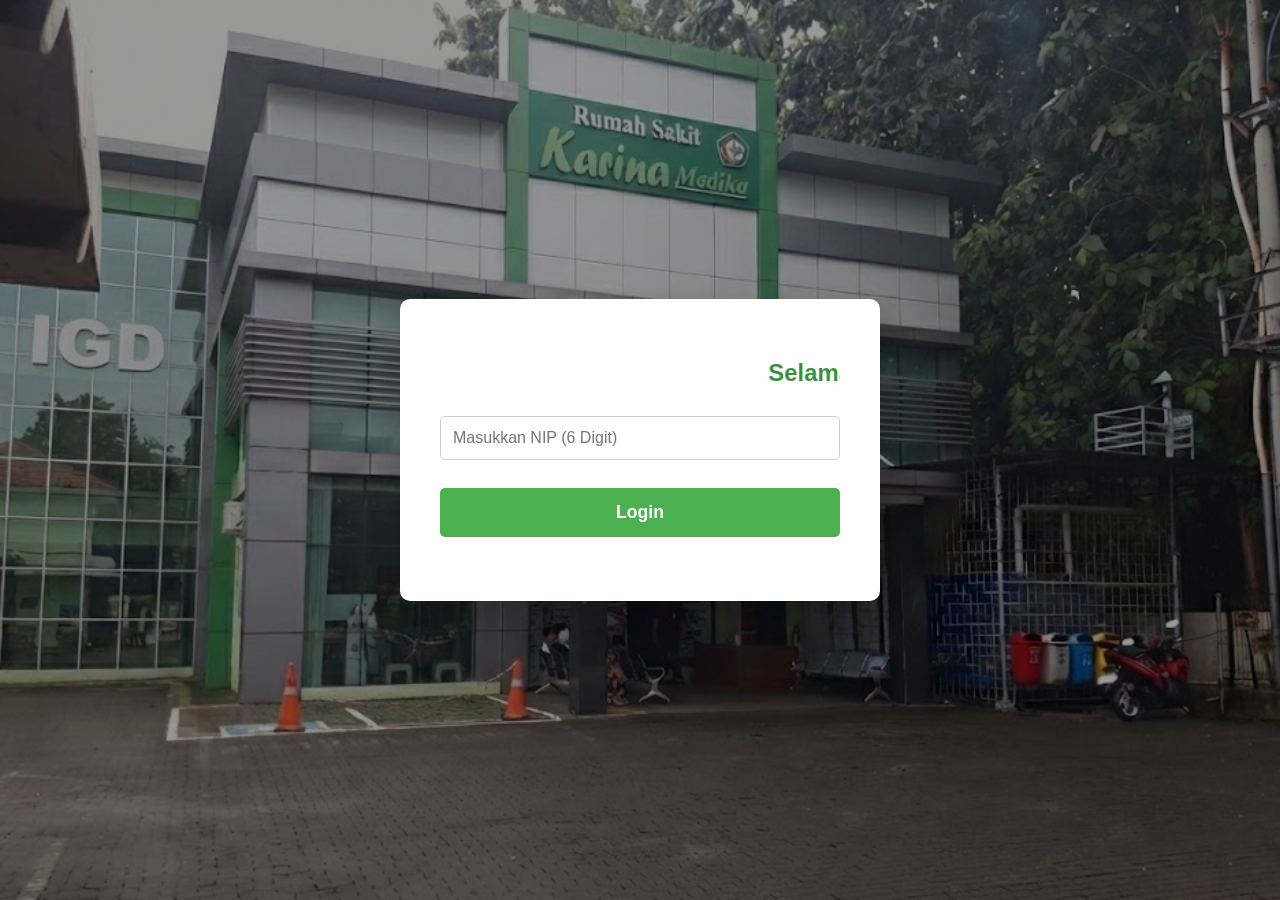
<file: Aset.html>
<!doctype html>
<html lang="id">
 <head>
  <meta charset="UTF-8">
  <meta name="viewport" content="width=device-width, initial-scale=1.0">
  <title>Daftar Aset IT RSU Karina Medika</title>
  <link rel="stylesheet" href="Style.css">
  
  <script>
    // Cek apakah pengguna sudah login
    if (sessionStorage.getItem('isLoggedIn') !== 'true') {
        // Jika belum login, arahkan pengguna ke halaman login
        window.location.replace('login.html'); 
    }
  </script>
  <link rel="stylesheet" href="https://cdnjs.cloudflare.com/ajax/libs/font-awesome/6.0.0-beta3/css/all.min.css">
 </head>
 <body>
 
  <div class="container"> 
      
      <header class="header">
          <h1 class="header-title">Data Aset Informasi & Teknologi</h1> 
          <p class="header-subtitle">Monitoring Aset IT</p>
      </header>

      <div class="main-content">
          <div class="content-card">
              <div id="breadcrumbContainer" class="breadcrumb-container"></div>
              
              <h2 class="page-title" id="pageTitle">Pilih Lantai</h2>
              
              <div id="contentArea">
                  </div>
          </div>
      </div>
      
      <footer class="footer">
        <p id="copyrightText">Copyright © IT Support RSU Karina Medika</p>
        <p class="user-info-text">NIP: <span id="userNIPDisplay"></span></p> 
        <a href="#" onclick="logout()" class="logout-link">Logout</a>
      </footer>
  </div>

  <script src="script.js"></script>

  <script>
      function logout() {
          // Hapus status login
          sessionStorage.removeItem('isLoggedIn');
          sessionStorage.removeItem('userNIP');
          // Arahkan kembali ke halaman login
          window.location.replace('login.html'); 
      }
      
      // LOGIKA BARU: Tampilkan NIP dari sessionStorage
      document.addEventListener('DOMContentLoaded', function() {
        const userNIP = sessionStorage.getItem('userNIP');
        if (userNIP) {
            document.getElementById('userNIPDisplay').textContent = userNIP;
        } else {
            // Sembunyikan jika tidak ada NIP
            const userInfoElement = document.querySelector('.user-info-text');
            if (userInfoElement) {
                userInfoElement.style.display = 'none';
            }
        }
      });
  </script>
<style>
/* ------------------------------------------------ */
/* 1. Styling Tombol Kontak (CSS) */
/* ------------------------------------------------ */
#floating-contact-button {
    position: fixed; /* Dimulai fixed */
    bottom: 20px;
    right: 20px;
    width: 60px;
    height: 60px;
    background-color: #90EE90; /* Hijau Muda */
    border-radius: 50%;
    display: flex;
    align-items: center;
    justify-content: center;
    box-shadow: 0 4px 12px rgba(0, 0, 0, 0.4);
    cursor: grab; /* Cursor menunjukkan bisa dipindahkan */
    z-index: 10000; /* Prioritas Z-Index tertinggi */
    transition: background-color 0.3s, transform 0.2s;
}

#floating-contact-button:hover {
    background-color: #7CFC00;
}

#floating-contact-button:active {
    cursor: grabbing;
}

#cs-icon {
    font-size: 26px;
    color: #333;
    line-height: 1;
}

#online-indicator {
    position: absolute;
    top: 3px;
    right: 3px;
    width: 14px;
    height: 14px;
    background-color: #3CB371;
    border-radius: 50%;
    border: 3px solid white;
    animation: pulse 1.5s infinite;
}

@keyframes pulse {
    0% { box-shadow: 0 0 0 0 rgba(60, 179, 113, 0.5); }
    70% { box-shadow: 0 0 0 10px rgba(60, 179, 113, 0); }
    100% { box-shadow: 0 0 0 0 rgba(60, 179, 113, 0); }
}

/* ------------------------------------------------ */
/* 2. Styling Kotak Chat (CSS) */
/* ------------------------------------------------ */
#chat-box {
    position: fixed;
    bottom: 90px;
    right: 20px;
    width: 320px;
    max-height: 420px;
    background-color: white;
    border-radius: 10px;
    box-shadow: 0 8px 18px rgba(0, 0, 0, 0.4);
    z-index: 9999;
    display: none;
    flex-direction: column;
    overflow: hidden;
    animation: fadeIn 0.3s ease-out;
}

#chat-box.open {
    display: flex;
}

@keyframes fadeIn {
    from { opacity: 0; transform: translateY(10px); }
    to { opacity: 1; transform: translateY(0); }
}

#chat-header {
    background-color: #90EE90;
    color: #333;
    padding: 12px 15px;
    font-weight: bold;
    border-top-left-radius: 10px;
    border-top-right-radius: 10px;
    display: flex;
    justify-content: space-between;
    align-items: center;
    font-size: 16px;
}

#close-chat {
    font-size: 24px;
    cursor: pointer;
    line-height: 1;
    transition: color 0.2s;
}

#chat-body { padding: 15px; flex-grow: 1; }

#chat-input {
    width: 100%;
    height: 150px;
    padding: 12px;
    border: 1px solid #ddd;
    border-radius: 8px;
    resize: none;
    box-sizing: border-box;
    font-size: 14px;
}

#chat-footer {
    padding: 10px 15px;
    background-color: #f7f7f7;
    border-bottom-left-radius: 10px;
    border-bottom-right-radius: 10px;
    text-align: right;
}

#send-button {
    background-color: #25D366;
    color: white;
    border: none;
    padding: 10px 18px;
    border-radius: 6px;
    cursor: pointer;
    font-weight: bold;
    font-size: 15px;
    transition: background-color 0.3s;
}

#send-button i { margin-right: 5px; }

/* Media Query untuk Responsif */
@media (max-width: 500px) {
    #chat-box {
        bottom: 80px;
        right: 10px;
        width: 90vw;
    }
    #floating-contact-button {
        bottom: 10px;
        right: 10px;
    }
}
</style>

<div id="floating-contact-button" onclick="toggleChatBox()">
    <span id="cs-icon"><i class="fas fa-headset"></i></span>
    <div id="online-indicator"></div>
</div>

<div id="chat-box">
    <div id="chat-header">
        Pusat Kontak Online
        <span id="close-chat" onclick="toggleChatBox()">&times;</span>
    </div>
    <div id="chat-body">
        <textarea id="chat-input" placeholder="Tuliskan pesan, pertanyaan, atau komentar Anda di sini..."></textarea>
    </div>
    <div id="chat-footer">
        <button id="send-button" onclick="sendMessage()">
            <i class="fab fa-whatsapp"></i> Kirim via WhatsApp
        </button>
    </div>
</div>

<script>
    // **********************************************
    // ** PENTING: GANTI NOMOR WHATSAPP DI BAWAH INI **
    // **********************************************
    const whatsappNumber = '6282122321195'; // Ganti dengan nomor WhatsApp Anda
    const initialMessage = 'Halo Admin, saya ingin menghubungi Anda melalui chat dari website:\n\n'; 

    // Fungsi untuk menampilkan/menyembunyikan kotak chat
    function toggleChatBox() {
        const chatBox = document.getElementById('chat-box');
        chatBox.classList.toggle('open');
    }

    // Fungsi untuk mengirim pesan ke WhatsApp
    function sendMessage() {
        const chatInput = document.getElementById('chat-input');
        const message = chatInput.value;

        if (message.trim() === "") {
            alert("Silakan tulis pesan Anda terlebih dahulu.");
            return;
        }

        const fullMessage = encodeURIComponent(initialMessage + message);
        const whatsappLink = `https://wa.me/${whatsappNumber}?text=${fullMessage}`;

        window.open(whatsappLink, '_blank');

        chatInput.value = '';
        toggleChatBox();
    }

    // Fungsionalitas DRAGGABLE (Memindahkan Tombol)
    function makeDraggable(element) {
        let pos1 = 0, pos2 = 0, pos3 = 0, pos4 = 0;
        let isClicked = false;

        element.onmousedown = dragMouseDown;

        function dragMouseDown(e) {
            if (document.getElementById('chat-box').classList.contains('open')) {
                // Jangan pindahkan tombol jika kotak chat sedang terbuka
                return;
            }
            e = e || window.event;
            e.preventDefault();
            
            // Dapatkan posisi kursor saat mouse ditekan:
            pos3 = e.clientX;
            pos4 = e.clientY;
            document.onmouseup = closeDragElement;
            
            // Panggil fungsi setiap kursor bergerak:
            document.onmousemove = elementDrag;
            
            isClicked = true;
            // Ini mencegah tombol langsung membuka kotak chat saat user mencoba drag
            setTimeout(() => {
                isClicked = false;
            }, 200);
        }

        function elementDrag(e) {
            e = e || window.event;
            e.preventDefault();
            
            // Hitung posisi kursor yang baru:
            pos1 = pos3 - e.clientX;
            pos2 = pos4 - e.clientY;
            pos3 = e.clientX;
            pos4 = e.clientY;

            // Atur posisi baru elemen:
            let newTop = (element.offsetTop - pos2);
            let newLeft = (element.offsetLeft - pos1);

            // Batasi elemen agar tidak keluar dari viewport
            newTop = Math.min(Math.max(newTop, 0), window.innerHeight - element.offsetHeight);
            newLeft = Math.min(Math.max(newLeft, 0), window.innerWidth - element.offsetWidth);
            
            element.style.top = newTop + "px";
            element.style.left = newLeft + "px";
            element.style.right = 'auto'; // Hapus properti right
            element.style.bottom = 'auto'; // Hapus properti bottom
        }

        function closeDragElement() {
            // Berhenti memindahkan saat tombol mouse dilepas:
            document.onmouseup = null;
            document.onmousemove = null;
        }
        
        // Modifikasi onClick untuk mencegah toggle saat sedang dragging
        const originalOnClick = element.onclick;
        element.onclick = function() {
            if (!isClicked) {
                originalOnClick();
            }
        };
    }

    // Terapkan fungsi draggable ke tombol
    makeDraggable(document.getElementById("floating-contact-button"));

</script>
 </body>
</html>
</file>
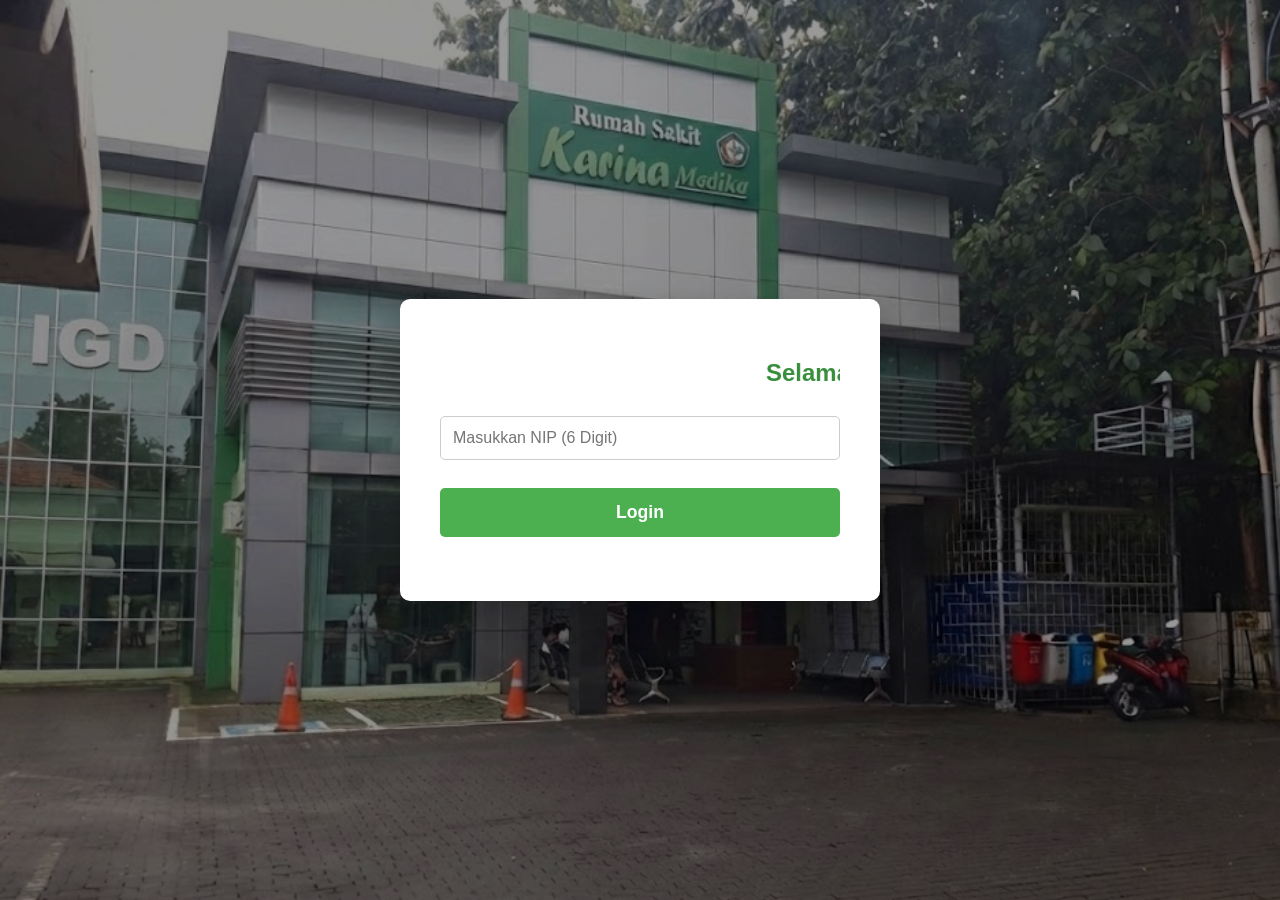
<file: login.html>
<!doctype html>
<html lang="id">
<head>
    <meta charset="UTF-8">
    <meta name="viewport" content="width=device-width, initial-scale=1.0">
    <title>Login - Daftar Aset IT</title>
    <link rel="stylesheet" href="Style.css"> 
</head>
<body>

    <div class="login-card">
        <Marquee><h2>Selamat Datang Di Monitoring Daftar Aset Informasi & Teknologi RSU Karina Medika</h2></Marquee>
        
        <form id="loginForm">
            <input type="text" id="nipInput" placeholder="Masukkan NIP (6 Digit)" required maxlength="6" pattern="\d{6}">
            <button type="submit">Login</button>
        </form>
        <p id="loginMessage"></p>
    </div>

    <script>
        document.getElementById('loginForm').addEventListener('submit', function(event) {
            event.preventDefault();

            // Daftar NIP yang diizinkan (INI ADALAH DATA KRITIS)
            const allowedNIPs = ['000546', '000336', '000582']; 
            const nipInput = document.getElementById('nipInput').value.trim();
            const messageElement = document.getElementById('loginMessage');

            // Hapus pesan sebelumnya
            messageElement.textContent = '';

            // 1. Validasi Input
            if (nipInput.length !== 6 || isNaN(nipInput)) {
                messageElement.textContent = 'NIP harus 6 digit angka.';
                messageElement.style.color = '#D32F2F'; // Merah
                return;
            }

            // 2. Cek Otentikasi
            if (allowedNIPs.includes(nipInput)) {
                // Login berhasil
                messageElement.textContent = 'Login berhasil! Mengalihkan...';
                messageElement.style.color = '#4CAF50'; // Hijau
                
                // 3. Simpan Status di sessionStorage (KEY: isLoggedIn)
                sessionStorage.setItem('isLoggedIn', 'true');
                sessionStorage.setItem('userNIP', nipInput); // Menyimpan NIP user

                // 4. Arahkan ke halaman utama
                window.location.href ='Aset.html'; 

            } else {
                // Login gagal
                messageElement.textContent = 'NIP tidak terdaftar atau tidak memiliki akses.';
                messageElement.style.color = '#D32F2F'; // Merah
            }
        });
    </script>

</body>
</html>
</file>
<file: Style.css>
/* General Body and HTML Styling (Optimalisasi Tata Letak Global + Warna Lama) */
html {
    overflow-x: hidden; 
}

body {
    /* Background dan Centering */
    background: linear-gradient(135deg, #a8e6cf 0%, #dcedc1 100%);
    background-image: url('rsukm.jpg');
    background-size: cover; 
    background-position: center center; 
    background-repeat: no-repeat; 
    background-attachment: fixed;
    position: relative;
    box-sizing: border-box;
    font-family: 'Segoe UI', Tahoma, Geneva, Verdana, sans-serif;
    min-height: 100vh;
    display: flex;
    justify-content: center; /* Memastikan konten di tengah horizontal */
    align-items: center; /* Memastikan konten di tengah vertikal */
    flex-direction: column;  
    padding: 30px 0;
    margin: 0;
}

/* Overlay untuk Keterbacaan */
body::before {
    content: "";
    position: fixed; 
    top: 0;
    left: 0;
    width: 100%;
    height: 100%;
    background: rgba(0, 0, 0, 0.4); 
    z-index: -1;
}

/* Main Container Styling (Optimasi Ukuran dan Simetri) */
.container {
    background-color: rgba(255, 255, 255, 0.98);
    padding: 0;
    border-radius: 10px;
    box-shadow: 0 10px 30px rgba(0, 0, 0, 0.3);
    width: 90%;
    max-width: 1000px;
    display: flex;
    flex-direction: column;
    min-height: 80vh; 
    margin: 30px auto; 
}

/* Header Styling (Warna Hijau RSU) */
.header {
    background-color: #4caf50; /* Hijau Utama */
    color: white;
    padding: 30px 30px 20px 30px; 
    border-top-left-radius: 10px;
    border-top-right-radius: 10px;
    text-align: center;
}

.header-title {
    margin: 0;
    font-size: 1.8em;
    text-shadow: 1px 1px 2px rgba(0, 0, 0, 0.2);
}

.header-subtitle {
    margin: 5px 0 0;
    font-size: 1em;
    opacity: 0.8;
}

/* Main Content Area */
.main-content {
    flex-grow: 1; /* Konten mengisi ruang yang tersedia */
    padding: 30px;
    display: flex;
    flex-direction: column;
}

/* Card Styling untuk Konten */
.content-card {
    background-color: #ffffff;
    padding: 25px 30px;
    border-radius: 8px;
    box-shadow: 0 4px 15px rgba(0, 0, 0, 0.1);
    flex-grow: 1;
}

.page-title {
    color: #388e3c; /* Hijau Sedang */
    border-bottom: 2px solid #e0e0e0;
    padding-bottom: 10px;
    margin-top: 0;
    margin-bottom: 20px;
}

/* Breadcrumb Styling */
.breadcrumb-container {
    margin-bottom: 15px;
    font-size: 0.9em;
    color: #757575;
}

.breadcrumb-item {
    color: #4caf50;
    text-decoration: none;
    transition: color 0.2s;
}

.breadcrumb-item:hover {
    color: #388e3c;
    text-decoration: underline;
}

.breadcrumb-separator {
    margin: 0 5px;
    color: #bdbdbd;
}

/* Menu Button Styling (CSS Grid untuk Responsif) */
.flex-menu-container {
    display: grid;
    grid-template-columns: repeat(auto-fit, minmax(200px, 1fr)); 
    gap: 20px;
    margin-top: 20px;
}

.menu-button {
    /* WARNA UTAMA UNTUK SEMUA TOMBOL */
    width: 100%;
    padding: 25px 15px;
    border: none;
    border-radius: 8px;
    background-color: #09d12aee; /* Hijau Muda Seragam */
    color: #ffffff; /* Teks hijau tua Seragam */
    font-size: 1.1em;
    font-weight: bold;
    cursor: pointer;
    transition: background-color 0.3s, transform 0.1s, box-shadow 0.3s;
    text-align: center;
    box-shadow: 0 3px 6px rgba(0, 0, 0, 0.1);
}

.menu-button:hover {
    background-color: #66bb6a; /* Hijau agak tua saat hover Seragam */
    transform: translateY(-2px);
    box-shadow: 0 0px 12px rgba(0, 0, 0, 0.2);
}

.menu-button:active {
    transform: translateY(0);
    box-shadow: 0 3px 6px rgba(0, 0, 0, 0.1);
}

/* Styling Khusus untuk Tombol Download DIBUANG agar sama dengan .menu-button */
/* class .menu-button-download tetap ada di HTML tapi stylingnya ditiadakan */

/* Back Button Styling */
.back-button {
    background: none;
    border: 1px solid #9e9e9e;
    color: #616161;
    padding: 8px 15px;
    border-radius: 5px;
    cursor: pointer;
    margin-bottom: 15px;
    transition: background-color 0.3s, color 0.3s;
    font-size: 0.9em;
    display: inline-block;
}

.back-button:hover {
    background-color: #f5f5f5;
    color: #424242;
}

/* Footer Styling (Menampilkan NIP) */
.footer {
    display: flex;
    justify-content: space-between; /* Untuk meratakan elemen */
    align-items: center;
    padding: 15px 30px;
    background-color: #2e7d32; /* Hijau tua */
    color: white;
    border-bottom-left-radius: 10px;
    border-bottom-right-radius: 10px;
    font-size: 14px;
    margin-top: auto; /* Memastikan footer selalu di bawah */
}

/* Styling untuk teks NIP */
.user-info-text {
    margin: 0;
    font-weight: bold;
    color: #c8e6c9; /* Warna hijau muda untuk kontras */
}

.logout-link {
    color: #ffccbc;
    text-decoration: none;
    padding: 5px 10px;
    border-radius: 5px;
    transition: background-color 0.3s;
}

.logout-link:hover {
    background-color: rgba(255, 255, 255, 0.1);
}

/* Placeholder/Error Text */
.placeholder-error {
    text-align: center;
    color: #D32F2F;
    font-weight: bold;
    padding: 20px;
    border: 1px dashed #D32F2F;
    border-radius: 5px;
    margin-top: 20px;
}

/* ======================================= */
/* LOGIN CARD STYLING */
/* ======================================= */

.login-card {
    background-color: white;
    padding: 40px;
    border-radius: 10px;
    box-shadow: 0 10px 30px rgba(0, 0, 0, 0.2);
    width: 100%;
    max-width: 400px;
    text-align: center;
    animation: fadeIn 1s ease-out;
    margin: auto; /* Memastikan di tengah halaman */
}

.login-card h2 {
    color: #388e3c;
    margin-bottom: 25px;
    font-size: 1.5em;
}

.login-card input[type="text"] {
    width: 100%;
    padding: 12px;
    margin-bottom: 20px;
    border: 1px solid #ccc;
    border-radius: 5px;
    box-sizing: border-box; /* Penting untuk padding */
    font-size: 1em;
}

.login-card button {
    width: 100%;
    background-color: #4caf50;
    color: white;
    padding: 14px 20px;
    margin: 8px 0;
    border: none;
    border-radius: 5px;
    cursor: pointer;
    font-size: 1.1em;
    font-weight: bold;
    transition: background-color 0.3s, transform 0.1s;
}

.login-card button:hover {
    background-color: #388e3c;
    transform: translateY(-1px);
}

.login-card button:active {
    transform: translateY(0);
}

#loginMessage {
    margin-top: 15px;
    font-weight: bold;
}

/* ======================================= */
/* ANIMASI */
/* ======================================= */

@keyframes fadeIn {
    from {
        opacity: 0;
        transform: translateY(20px);
    }
    to {
        opacity: 1;
        transform: translateY(0);
    }
}

.content-card {
    animation: fadeIn 0.5s ease-out;
}


/* ======================================= */
/* MEDIA QUERIES UNTUK TAMPILAN SMARTPHONE */
/* ======================================= */
@media (max-width: 600px) {
    body {
        background-attachment: scroll; 
        padding: 0;
    }
    
    .container {
        padding: 0; 
        width: 100%;
        max-width: none;
        border-radius: 0; 
        box-shadow: none; 
        margin: 0;
        min-height: 100vh;
    }

    .login-card {
        width: 95%; 
        padding: 30px 20px; 
        margin: 10px auto; 
    }
    
    .header {
        padding: 20px 15px 10px 15px; 
        border-radius: 0;
    }

    .content-card {
        padding: 15px;
        border-radius: 0;
        box-shadow: none;
        margin-top: 0; 
    }

    .footer {
        flex-direction: column;
        padding: 10px 15px;
        text-align: center;
        border-radius: 0;
    }
    
    .footer p {
        margin: 5px 0;
    }

    .user-info-text {
        order: -1; /* Pindahkan NIP ke atas jika perlu */
    }
    
    .flex-menu-container {
        grid-template-columns: 1fr; /* 1 kolom di HP */
    }
    
    .menu-button {
        padding: 18px 10px;
        font-size: 1em;
    }
    /* ------------------------------------------------ */
/* 1. Tombol Chat Mengambang (floating-chat-button) */
/* ------------------------------------------------ */
#floating-chat-button {
    position: fixed;
    bottom: 20px;
    right: 20px;
    width: 60px;
    height: 60px;
    background-color: #90EE90; /* Hijau Muda */
    border-radius: 50%;
    display: flex;
    align-items: center;
    justify-content: center;
    box-shadow: 0 4px 10px rgba(0, 0, 0, 0.3);
    cursor: pointer;
    z-index: 1000;
    transition: background-color 0.3s, transform 0.3s;
}

#floating-chat-button:hover {
    background-color: #7CFC00;
    transform: scale(1.08); /* Efek membesar saat disentuh */
}

#chat-icon {
    font-size: 24px;
    color: #333;
    line-height: 1;
}

/* Indikator Online */
#online-indicator {
    position: absolute;
    top: 5px;
    right: 5px;
    width: 12px;
    height: 12px;
    background-color: #3CB371; /* Hijau Online */
    border-radius: 50%;
    border: 2px solid white;
    animation: pulse 1.5s infinite; /* Efek berdenyut */
}

@keyframes pulse {
    0% { box-shadow: 0 0 0 0 rgba(60, 179, 113, 0.4); }
    70% { box-shadow: 0 0 0 10px rgba(60, 179, 113, 0); }
    100% { box-shadow: 0 0 0 0 rgba(60, 179, 113, 0); }
}

/* ------------------------------------------------ */
/* 2. Styling Kotak Chat (chat-box) */
/* ------------------------------------------------ */
#chat-box {
    position: fixed;
    bottom: 90px;
    right: 20px;
    width: 320px;
    max-height: 420px;
    background-color: white;
    border-radius: 10px;
    box-shadow: 0 8px 18px rgba(0, 0, 0, 0.4);
    z-index: 999;
    display: none; /* Awalnya tersembunyi */
    flex-direction: column;
    overflow: hidden;
    animation: fadeIn 0.3s ease-out;
}

#chat-box.open {
    display: flex;
}

@keyframes fadeIn {
    from { opacity: 0; transform: translateY(10px); }
    to { opacity: 1; transform: translateY(0); }
}

#chat-header {
    background-color: #90EE90; /* Hijau Muda */
    color: #333;
    padding: 12px 15px;
    font-weight: bold;
    border-top-left-radius: 10px;
    border-top-right-radius: 10px;
    display: flex;
    justify-content: space-between;
    align-items: center;
    font-size: 16px;
}

#close-chat {
    font-size: 24px;
    cursor: pointer;
    line-height: 1;
    transition: color 0.2s;
}

#close-chat:hover {
    color: #D32F2F; /* Merah sedikit gelap */
}

#chat-body {
    padding: 15px;
    flex-grow: 1;
}

#chat-input {
    width: 100%;
    height: 150px;
    padding: 12px;
    border: 1px solid #ddd;
    border-radius: 8px;
    resize: none;
    box-sizing: border-box;
    font-size: 14px;
    transition: border-color 0.3s;
}

#chat-input:focus {
    border-color: #7CFC00; /* Hijau saat fokus */
    outline: none;
}

#chat-footer {
    padding: 10px 15px;
    background-color: #f7f7f7;
    border-bottom-left-radius: 10px;
    border-bottom-right-radius: 10px;
    text-align: right;
}

#send-button {
    background-color: #25D366; /* Hijau WhatsApp */
    color: white;
    border: none;
    padding: 10px 18px;
    border-radius: 6px;
    cursor: pointer;
    font-weight: bold;
    font-size: 15px;
    transition: background-color 0.3s, transform 0.1s;
}

#send-button:hover {
    background-color: #1DA851;
}

/* Media Query untuk Responsif (Mobile) */
@media (max-width: 500px) {
    #chat-box {
        bottom: 80px;
        right: 10px;
        width: 90vw;
        max-width: 380px;
        max-height: 75vh;
    }
    #floating-chat-button {
        bottom: 10px;
        right: 10px;
        width: 55px;
        height: 55px;
    }
}
}
</file>
